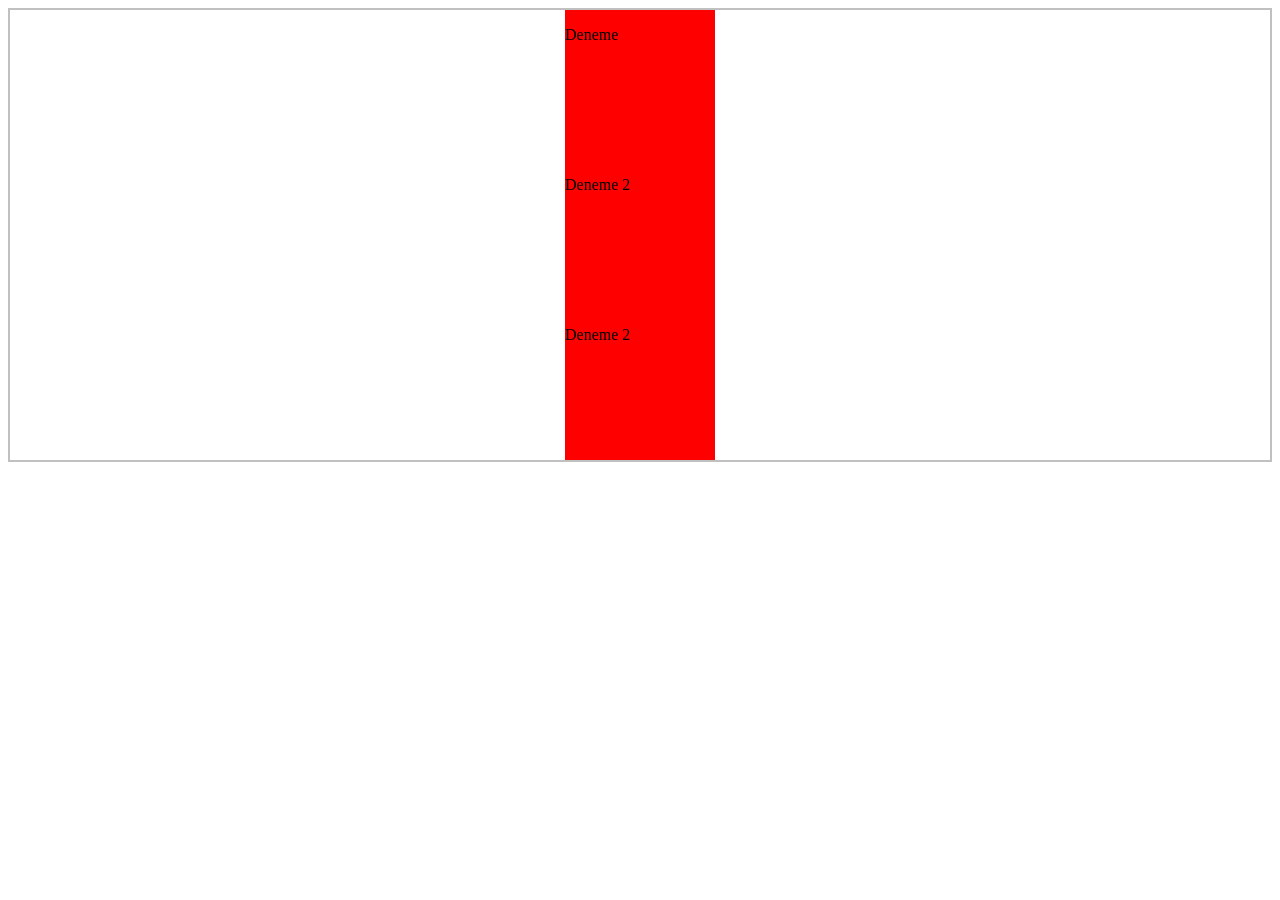
<file: index.html>
<!DOCTYPE html>
<html lang="tr" manifest="cache.manifest"> 
<head>

    <meta charset="UTF-8">
    <meta name="viewport" content="width=device-width, initial-scale=1.0">
    <title>Dokuz Eylül Üniversitesi</title>
    <meta name="Description" content="Dokuz Eylül Üniversitesi Resmi Web Sitesidir">
    <meta name="keywords" content="DEÜ,Dokuz Eylül Üniversitesi,9 Eylül Üniversitesi">
    <meta name="googlebot" content="noarchive"/>
    <meta name="revisit-after" content="1 days">
    <meta name="copyright" content="2025-2026 Dokuz Eylül Üniversitesi">
    <link href="style.css" rel="stylesheet">
    <link href="https://fonts.cdnfonts.com/css/myriad-pro" rel="stylesheet">
</head>
<body>

<div id="flex_kutu">
    <div class="alt_kutular">
        <p>Deneme</p>
    </div>
    <div class="alt_kutular">
        <p>Deneme 2</p>
    </div>
    <div class="alt_kutular">
        <p>Deneme 2</p>
    </div>
</div>
    <!-- <div id="padding_box_1">
        <div id="padding_box_2">Padding Box</div>
        <div id="padding_box_3">Padding Box</div>
    </div> -->
   <!--  <h1>Bu bir headingtir</h1>
    <div>
        <ul>
            <li><a href="index.html" title="Anasayfa">Anasayfa</a></li>
            <li><a href="iletisim.html"><em>İletişim</em></a></li>
        </ul>
    </div>
    
        <ul>
            <li>Anasayfa</li>
            <li>İletişim</li>
        </ul>
        <p>Bu da ikinci paragraftır</p>
        <h1>Bu bir headingtir</h1> -->
    <!--     <p>Bu bir paragraftır</p>
    
    <h2>Bu bir h2 etiketidir</h2>
    <h3>Bu bir h3 etiketidir</h3>
    <h4>Bu bir h4 etiketidir</h4>
    <h5>Bu bir h5 etiketidir</h5>
    <pre>       Merhaba Dünya</pre>
    <abbr title="Yönetim Bilişim Sistemleri">YBS</abbr>
    H<sub>2</sub>0
    x<sup>2</sup>y
    <b>Bold</b>
    <strong>Strong</strong>
    <i>İtalik</i>
    <em>İtalik</em> 
    <img src="./img/resim.jpg" width="1500px" height="1500px" alt="Siyah köpek">
    <img src="https://picsum.photos/seed/picsum/200/300" alt="Karlı Dağ Manzarası">-->
    <!-- <h1 id="baslik1">Sırasız Liste</h1>
    <ul>
        <li>Liste Elemanı 1</li>
        <li>Liste Elemanı 2</li>
        <li>
            <ul>
                <li>Eleman 1</li>
                <li>Eleman 2</li>
            </ul>
        </li>
    </ul>
    <h1>Sıralı Liste</h1>
    <ol>
        <li><a href="#">Liste Elemanı 1</a></li>
        <li>Liste Elemanı 2</li>
    </ol>

    <a href="https://www.deu.edu.tr">D.E.Ü.</a>
    <a href="iletisim.html">İletişim Sayfası</a>
    <a href="#baslik1">Başa dön</a>
    <a href="logo.rar">Dosyayı İndirmek için Tıklayınız</a>
    <a href="mailto@test.com">mailto@test.com</a>
    <a href="https://deu.edu.tr" target="_blank" rel="DEÜ Sayfası Linki"><img src="./img/deu_logo.png"></a>
    <table border="1">
        <tr>
            <th>Adı</th>
            <th>Soyadı</th>
            <th>Okul</th>
        </tr>
        <tr>
            <td>Can</td>
            <td>Aydın</td>
            <td>DEÜ</td>
        </tr>
        <tr>
            <td>Ahmet</td>
            <td>Yüksek</td>
            <td>DEÜ</td>
        </tr>
        <tr>
            <td colspan="3">Sonuc</td>
        </tr>
        <tr>
            <td colspan="2">Can Aydın</td>
            <td>DEÜ</td>
        </tr>
    </table>

    <iframe src="https://www.x.com" width="%100" height="100%" frameborder="0"></iframe>
    <form action="gonder.js" method="POST">
        <label for="adi">Adı:</label>
        <input type="text" id="adi" name="adi" placeholder="Adınız Giriniz" maxlength="255" >
        <label for="soyadi">Soyadı:</label>
        <input type="text" id="soyadi" name="soyadi" placeholder="Soyadınızı Giriniz" maxlength="255" >
        <input type="hidden" id="gelen_ip_address">        
        <input type="password" id="sifre">
        <input type="checkbox" id="secim">
        <label>Canva</label>
        <input type="radio" id="kadin" name="cinsiyet" value="1">
        <label>Kadın</label>
        <input type="radio" id="erkek" name="cinsiyet" value="0">
        <label>Erkek</label>
        <label>Adres</label>
        <textarea></textarea>
        <select id="secenek">
            <option id="secenek1" value="1">Seçenek 1</option>
            <option id="secenek2" value="2">Seçenek 2</option>
        </select>
        <input type="submit" value="Kaydet">
        <input type="reset" value="Temizle">
        <input type="date">
        <input type="color">
        <input type="email">
        <input type="number" min="1" max="50">
        <input type="range" min="0" max="100" step="10">
        <input type="url" pattern="https://.+">



    </form> -->
<!-- 
    <div id="header">
       <p>Header</p>
    </div>
    <div id="content">
        <p>Content</p>
    </div>
    <div id="footer">
        <p>Footer</p>
    </div>
    <header>
        <p>Header</p>
    </header>

    <section>    </section>
    <aside>    </aside>
    <nav>    </nav>
    <footer>    </footer>
    <details>    </details>
    <article></article>
    <summary></summary>


    <figure>
        <img src="./img/resim.jpg">
        <figcaption>Siyah Tatlı minik köpek</figcaption>
    </figure>

    <video autoplay loop="loop">
        <source src="video.mp4" type="video/mp4">
    </video> 


    <img src="./img/resim_1024px.jpg 1024w,./img/resim_640px.jpg 640w">-->
</body>
</html>
</file>
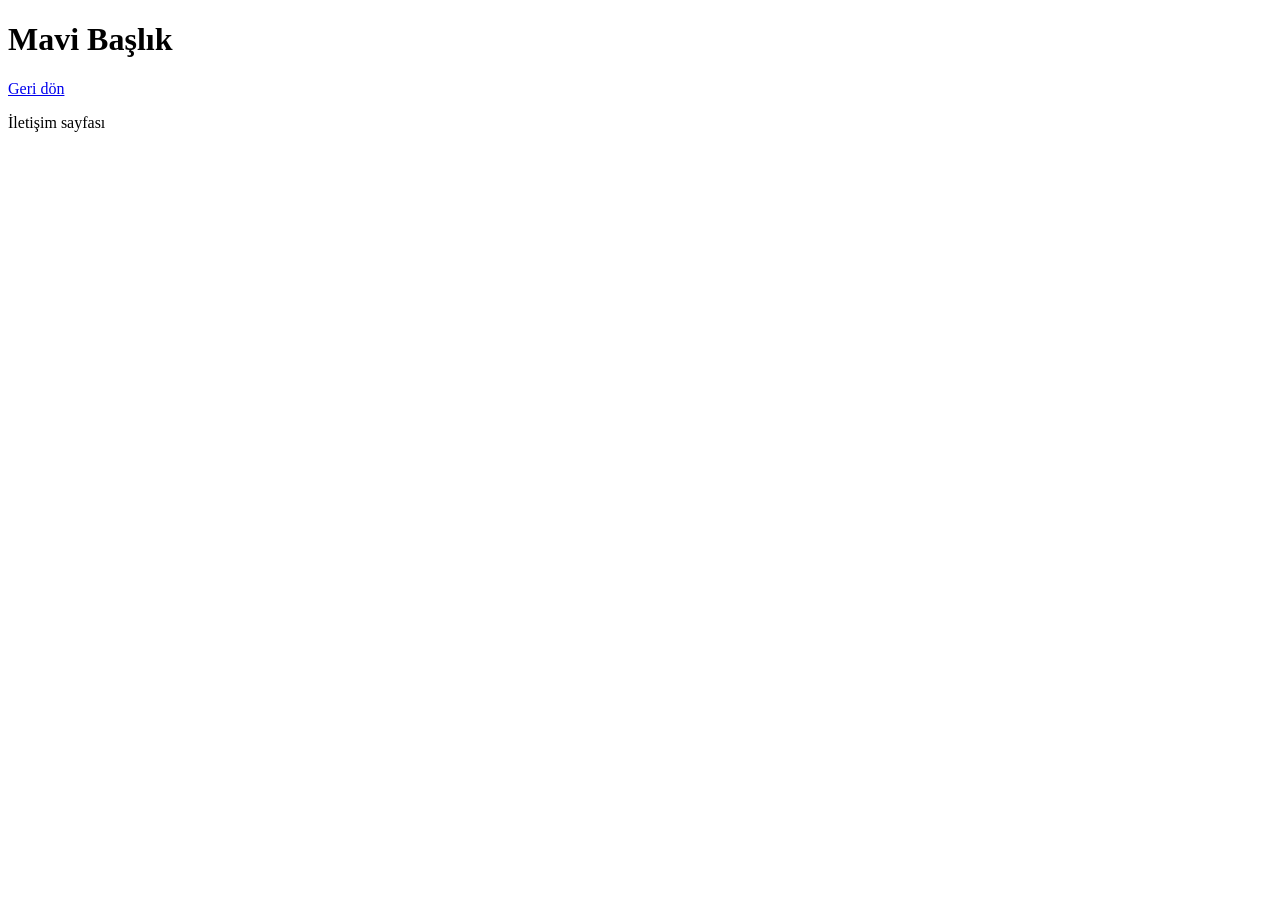
<file: iletisim.html>
<!DOCTYPE html>
<html lang="en">
<head>
    <meta charset="UTF-8">
    <meta name="viewport" content="width=device-width, initial-scale=1.0">
    <title>Document</title>
    <link href="style.css" rel="stylesheet">
</head>
<body>
    <h1>Mavi Başlık</h1>
    <p><a href="index.html">Geri dön</a></p>
    <p>İletişim sayfası</p>
</body>
</html>
</file>
<file: style.css>
/*
2. Evrensel Seçiciler

*{
    font-family: Georgia, 'Times New Roman', Times, serif;
    margin: 0;
    padding: 0;
}*/
/* body{
}

/* Seçiciler - selectors
1. Etiket (Tag) seçiciler
h1,h2{
    color:blue;
    background-color: red;
    font-family: Verdana, Geneva, Tahoma, sans-serif;
}*/

/*
2. Class Seçiciler


.baslik{
    color: coral;
    font-size: 45px;
}*/
/*
2. ID Seçiciler


#topic{
    
    font-size: 8px;
}
*/

/*
Torun Seçiciler

div ul li a{
    color: brown;
}
div ul li a em{
    color: green;
}
*/
/*
Çocuk seçiciler
*/
/*a etiketinin içinde direkt em etiketi varsa onu seçer
a>em{
    background-color: blue;
}
*/

/*
Bitişik Seçiciler:peşpeşe gelen elemanlar seçmek için
*

p+h1{
    background-color: chocolate;
}
/
/*
Özellik (attribute) Seçiciler
*/

/* a[href]{
    color: chartreuse;
}
a[title]{
    font-weight: 800;
    color: blueviolet;
}

input[type="text"]{
    color:red;
}
input[type="submit"]{
    color:orange;
}
 */
 /* ul li{
    list-style-type: none;
    margin: 10px;
    float: left;
    background-color: blueviolet;
    color: aliceblue;
 }
 a:link{
    text-decoration: none;
 }
 a:hover{
    color: orange;
 }
 a:visited{
    color: aquamarine;
 }
 a:active{
    color: cadetblue;
 } */


/* #yeni{
    color:yellow !important;
    line-height:30px;
    font-family: 'Trebuchet MS', 'Lucida Sans Unicode', 'Lucida Grande', 'Lucida Sans', Arial, sans-serif;
    font-size: 24px;
    font-style: italic;
    text-transform: uppercase;
    text-decoration: line-through;
    text-indent: 30px;
    text-align: center;
    vertical-align: top;
    letter-spacing: 30px;
    text-shadow: 2px 2px 2px #990033;
 }
 */
/*  html{
    background-color: #0099FF;
 }
 body{
    background-image: url(img/deu_logo.png);
    min-height: 1200px;
    background-repeat: no-repeat;
    background-attachment: scroll;
    background-position: center;
 } */
 /* CSS kutu Modeli margin ve padding
 margin :dış boşluk
 padding: iç boşluk
 */
/* 
body{
margin: 0 auto;
padding: 0 auto;
}

#padding_box_1{
    background-color: blue;
    width: 200px;
    height: 200px;
 
}
#padding_box_2{
    background-color: red;
    width: 50px;
    height: 50px;
    float: left;
}
#padding_box_3{
    background-color: yellow;
    width: 50px;
    height: 50px;
    float: left;
    margin-left: 50px;
} */

/* div{
    background-color: brown;
    width: 200px;
    height: 200px;
    border-radius: 15px 0 15px 0;
} */


#flex_kutu{
    width: auto;
    height: auto;
    display: flex;
    flex-direction: column;
    justify-content: center;
    align-items: center;
    border: 2px solid silver;
}
.alt_kutular{
    width: 150px;
    height: 150px;
    background-color: red;
}
</file>
